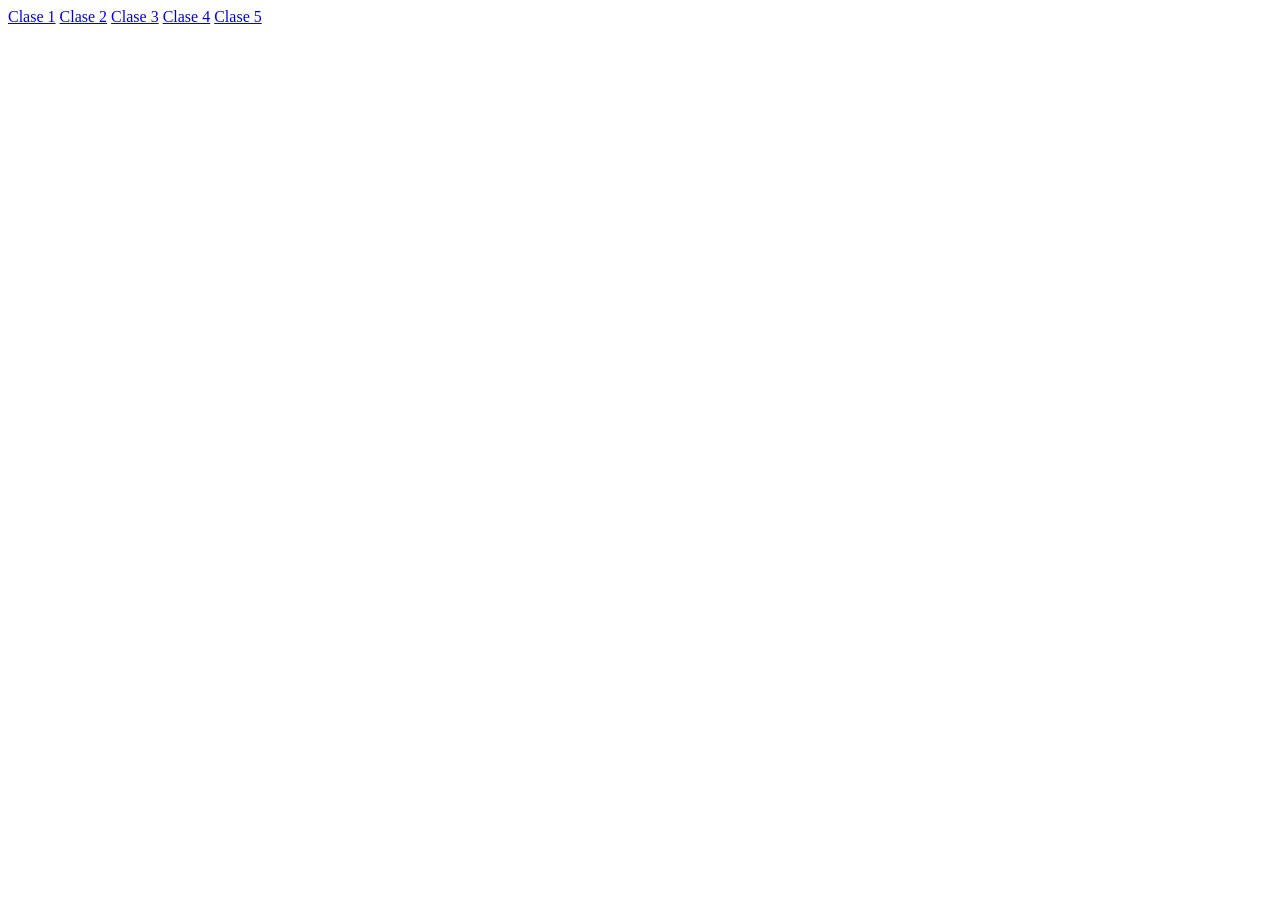
<file: index.html>
<!DOCTYPE html>
<html lang="en">
<head>
    <meta charset="UTF-8">
    <meta name="viewport" content="width=device-width, initial-scale=1.0">
    <title>Clase 1</title>
</head>
<body>
    <a href="./01 intro css/">Clase 1</a>
    <a href="./02-propiedades-basicas-css/">Clase 2</a>
    <a href="./03-herencia-css/">Clase 3</a>
    <a href="./04-intro-flebox/">Clase 4</a>
    <a href="./05-alineacion-flexbox/">Clase 5</a>
</body>
</html>
</file>
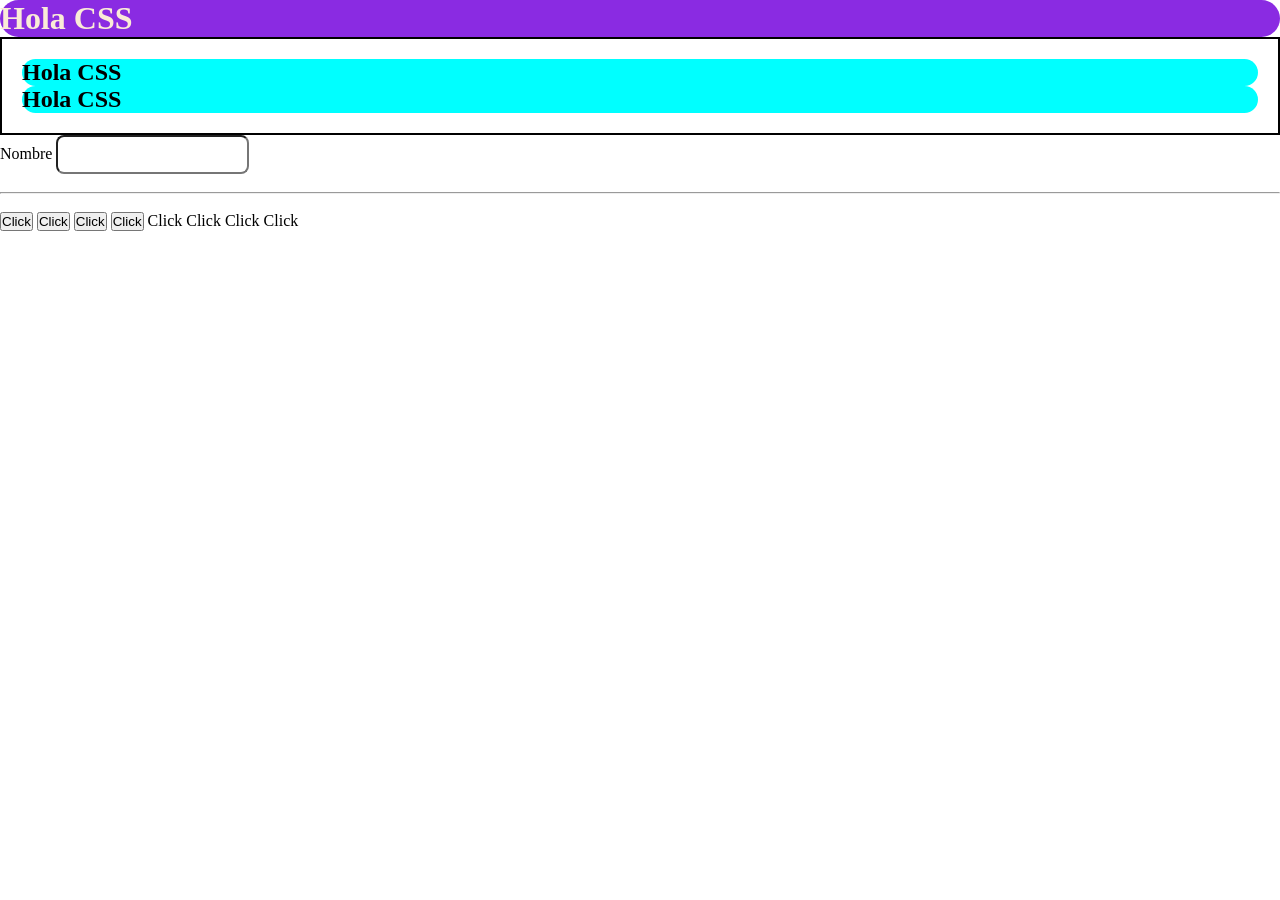
<file: 01 intro css/index.html>
<!DOCTYPE html>
<html lang="en">

<head>
    <meta charset="UTF-8">
    <meta name="viewport" content="width=device-width, initial-scale=1.0">
    <title>Intro a CSS</title>
    <!--Forma 3: Más efectiva-->
    <link rel="stylesheet" href="./style.css">

    <!--Forma 1: CSS interno-->
    <style>
        h1 {
            background-color: blueviolet;
        }
    </style>
</head>

<body>
    <!-- Forma 2: CSS interno-->
    <h1 style="color: antiquewhite">Hola CSS
    </h1>
    <section id="destacados">
    <h1 class="bg-aqua color-blue">Hola CSS
    </h1>
    <h1 class="bg-aqua color-blue">Hola CSS
    </h1>
    </section>

    <!--Estructura para selector avanzado-->
    <form class="form-registro">
        <div class="datos-persona">
            <label for="">Nombre</label>
            <input type="text" class="input-nombre">
        </div>
    </form>

    <br>
    <hr>
    <br>

    <button>Click</button>
    <button>Click</button>
    <button>Click</button>
    <button>Click</button>

    <p>Click</p>
    <p>Click</p>
    <p>Click</p>
    <p>Click</p>
</body>
</html>
</file>
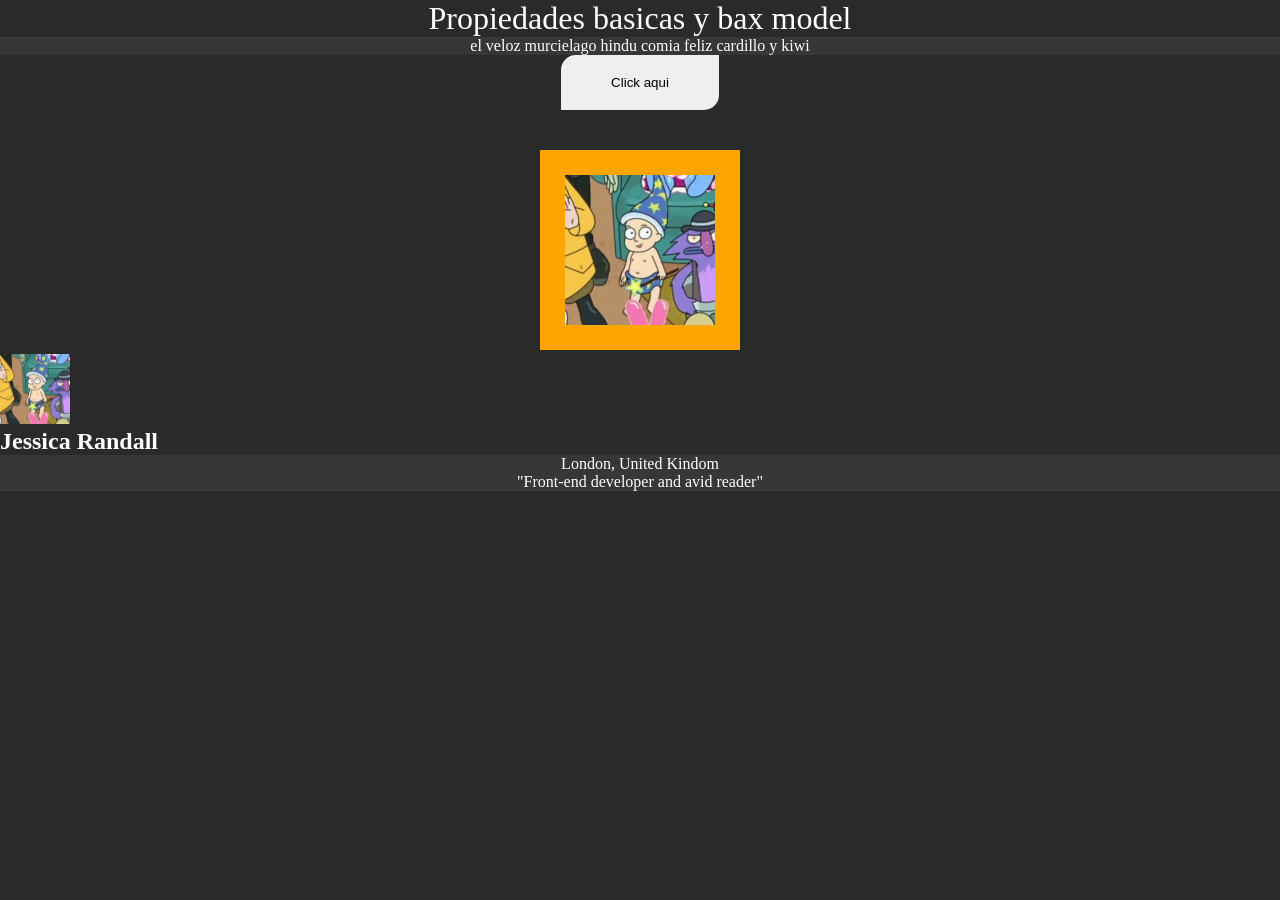
<file: 02-propiedades-basicas-css/index.html>
<!DOCTYPE html>
<html lang="en">

<head>
    <meta charset="UTF-8">
    <meta name="viewport" content="width=device-width, initial-scale=1.0">
    <title>Document</title>
    <link rel="preconnect" href="https://fonts.googleapis.com">
    <link rel="preconnect" href="https://fonts.gstatic.com" crossorigin>
    <link href="https://fonts.googleapis.com/css2?family=Uncial+Antiqua&display=swap" rel="stylesheet">
    <link rel="stylesheet" href="./style.css">
</head>

<body>
    <h1 class="titulo">Propiedades basicas y bax model</h1>
    <p>el veloz murcielago hindu comia feliz cardillo y kiwi</p>
    <div class="btn-box">
        <button>Click aqui</button>
    </div>
    <div id="portada">
        <img src="./assets/31.jpeg" alt="Baby magic">
        <!--Tarjeta-->
    </div>
    <div class="user-card">
        <div class="user-card-info">
            <img src="./assets/31.jpeg" alt="Baby magic" width="70">
            <h2>Jessica Randall</h2>
            <p class="text-green">London, United Kindom</p>
            <p>"Front-end developer and avid reader"</p>
        </div>  
        <div class="user-card-nav">

        </div>      
    </div>
</body>

</html>
</file>
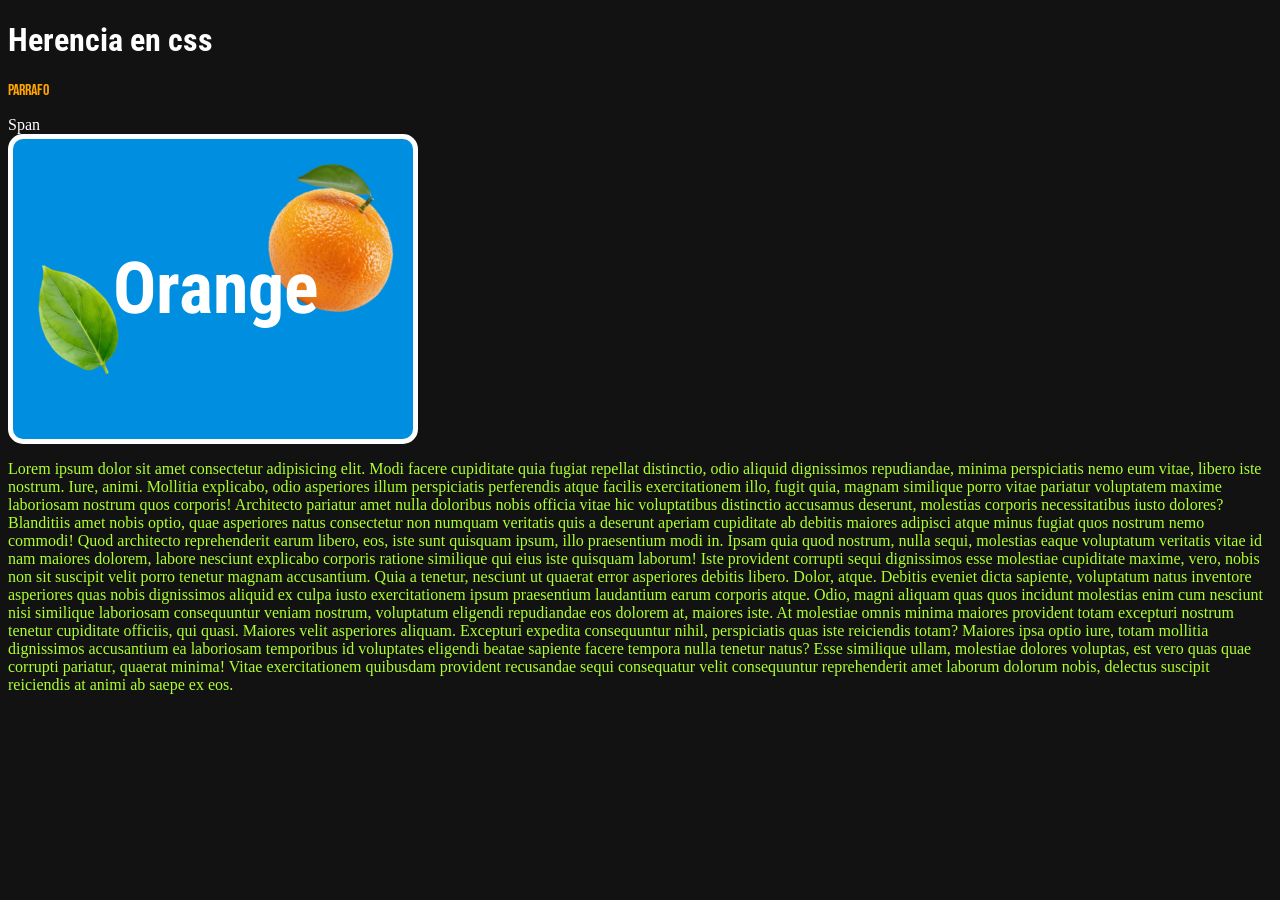
<file: 03-herencia-css/index.html>
<!DOCTYPE html>
<html lang="en">

<head>
    <meta charset="UTF-8">
    <meta name="viewport" content="width=device-width, initial-scale=1.0">
    <title>Herencias css</title>
    <link rel="stylesheet" href="./style.css"></a>
    <link rel="preconnect" href="https://fonts.googleapis.com">
    <link rel="preconnect" href="https://fonts.gstatic.com" crossorigin>
    <link href="https://fonts.googleapis.com/css2?family=Roboto+Condensed:ital,wght@0,100..900;1,100..900&display=swap"
        rel="stylesheet">
    <link rel="preconnect" href="https://fonts.googleapis.com">
    <link rel="preconnect" href="https://fonts.gstatic.com" crossorigin>
    <link href="https://fonts.googleapis.com/css2?family=Bebas+Neue&display=swap" rel="stylesheet">
</head>

<body>
    <h1>Herencia en css</h1>

    <p class="p" id="miParrafo">Parrafo</p>
    <span>Span</span>
    <br>
    <div class="parent">
        <h1>Orange</h1>
        <img class="orange" src="./assents/orange.png" alt="" width="150">
        <img class="leaf" src="./assents/file.png" alt="" width="150">
    </div>
    <p>Lorem ipsum dolor sit amet consectetur adipisicing elit. Modi facere cupiditate quia fugiat repellat distinctio,
        odio aliquid dignissimos repudiandae, minima perspiciatis nemo eum vitae, libero iste nostrum. Iure, animi.
        Mollitia explicabo, odio asperiores illum perspiciatis perferendis atque facilis exercitationem illo, fugit
        quia, magnam similique porro vitae pariatur voluptatem maxime laboriosam nostrum quos corporis! Architecto
        pariatur amet nulla doloribus nobis officia vitae hic voluptatibus distinctio accusamus deserunt, molestias
        corporis necessitatibus iusto dolores? Blanditiis amet nobis optio, quae asperiores natus consectetur non
        numquam veritatis quis a deserunt aperiam cupiditate ab debitis maiores adipisci atque minus fugiat quos nostrum
        nemo commodi! Quod architecto reprehenderit earum libero, eos, iste sunt quisquam ipsum, illo praesentium modi
        in. Ipsam quia quod nostrum, nulla sequi, molestias eaque voluptatum veritatis vitae id nam maiores dolorem,
        labore nesciunt explicabo corporis ratione similique qui eius iste quisquam laborum! Iste provident corrupti
        sequi dignissimos esse molestiae cupiditate maxime, vero, nobis non sit suscipit velit porro tenetur magnam
        accusantium. Quia a tenetur, nesciunt ut quaerat error asperiores debitis libero. Dolor, atque. Debitis eveniet
        dicta sapiente, voluptatum natus inventore asperiores quas nobis dignissimos aliquid ex culpa iusto
        exercitationem ipsum praesentium laudantium earum corporis atque. Odio, magni aliquam quas quos incidunt
        molestias enim cum nesciunt nisi similique laboriosam consequuntur veniam nostrum, voluptatum eligendi
        repudiandae eos dolorem at, maiores iste. At molestiae omnis minima maiores provident totam excepturi nostrum
        tenetur cupiditate officiis, qui quasi. Maiores velit asperiores aliquam. Excepturi expedita consequuntur nihil,
        perspiciatis quas iste reiciendis totam? Maiores ipsa optio iure, totam mollitia dignissimos accusantium ea
        laboriosam temporibus id voluptates eligendi beatae sapiente facere tempora nulla tenetur natus? Esse similique
        ullam, molestiae dolores voluptas, est vero quas quae corrupti pariatur, quaerat minima! Vitae exercitationem
        quibusdam provident recusandae sequi consequatur velit consequuntur reprehenderit amet laborum dolorum nobis,
        delectus suscipit reiciendis at animi ab saepe ex eos.</p>

</body>

</html>
</file>
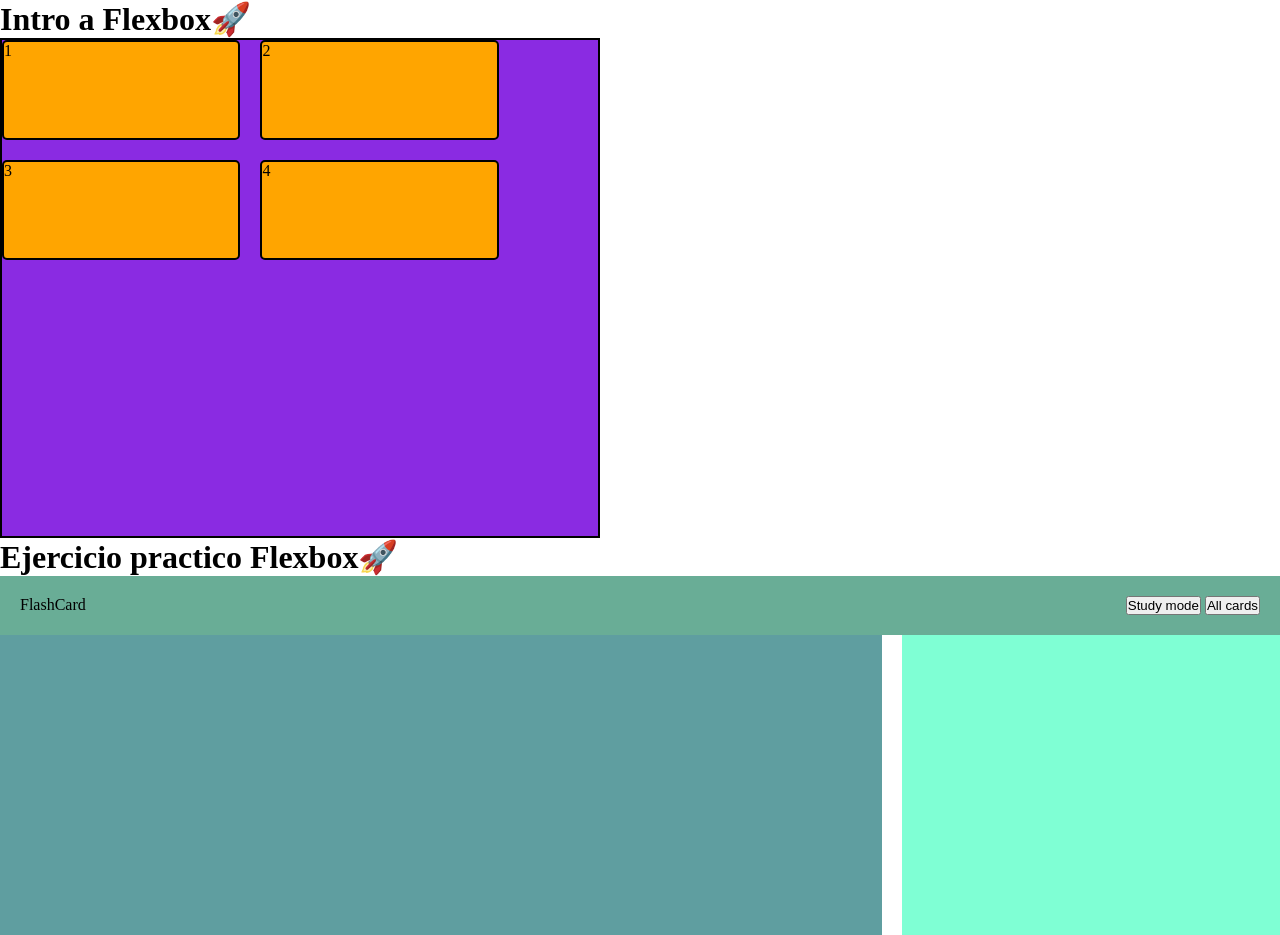
<file: 04-intro-flebox/index.html>
<!DOCTYPE html>
<html lang="en">

<head>
    <meta charset="UTF-8">
    <meta name="viewport" content="width=device-width, initial-scale=1.0">
    <title>Document</title>
    <link rel="stylesheet" href="./style.css">
</head>

<body>
    <h1>Intro a Flexbox🚀</h1>

    <div class="container">
        <div class="box">1</div>
        <div class="box">2</div>
        <div class="box">3</div>
        <div class="box">4</div>
    </div>
</body>
<h1>Ejercicio practico Flexbox🚀</h1>

<header>
    <div class="logo">FlashCard</div>
    <div class="botones">
        <button>Study mode</button>
        <button>All cards</button>
</header>
<main>
    <div class="main-content"></div>
    <div class="statistics"></div>
</main>

</html>
</file>
<file: 01 intro css/style.css>
*{
    margin: 0;
    padding: 0;
    
}

h1{
    border-radius: 30px;
}
.bg-aqua{
    background-color: aqua;
}
.color-tomato{
    color: #030bff(6, 84, 210);
}

#destacados{
    border: 2px solid black;
    padding: 20px;
}

.form-registro .datos-persona .input-nombre{
    padding: 10px;
    border-radius: 8px;
}
.form-registro .datos-persona .input-nombre:focus{
    border: 2px solid tomato;
    background-color: aquamarine;
}
button{
    display: inline-block;
}
button:hover{
    background-color: tomato;
    color: #ffffff5a;
    border: none;
    padding: 10px;
    transition-duration: .5s;

}
p{
    display: inline-block;
}
</file>
<file: 02-propiedades-basicas-css/style.css>
*{margin: 0;
padding: 0;
box-sizing: border-box;
}
body{
    background-color: #2a2a2a;
    color: #fff;
}
.titulo{
    font-family: 'Times New Roman', Times, serif;
    font-size: 2rem;
    font-weight: 100;
    font-style: normal;
    text-align: center;
}

p{
    background-color: #373737;
    text-align: center;
}

.btn-box{
    text-align: center;
}

button{
    text-align: center;
    padding: 20px 50px;
    border-radius: 15px 0 15px 0;
    border: none;
}

#portada{
    text-align: center;
    margin-top: 40px;
}

#portada img{
border: 25px solid orange;
padding: 0px;
background-color: #fff;
width: 200px;
}
</file>
<file: 03-herencia-css/style.css>
body{
    background-color: #121212;
    color: #fff;
}
h1{
    font-family: "Roboto Condensed", sans-serif;
}

#miParrafo{color: purple violet;}
.p{color: orange;
    font-family: "Bebas Neue", sans-serif;
}
p{color: greenyellow;}

.parent{
  background-color: rgb(0, 142, 224);
  width: 400px;
  height: 300px;
  border: 5px solid white;
  border-radius: 15px;
  position: sticky;
  right: 0;
  bottom: 0;
}

.parent h1{
    position: absolute;
    font-size: 4.5rem;
    left: 25%;
    bottom: 20%;
    z-index: 2;
}

.parent img{
    position: absolute;
}
.orange{
right: 0;
top: 7%;
z-index: 1;
width: 40%;
transform: rotate(32deg);
}

.leaf{
    bottom: 15%;
    left: -3%;
    z-index: 3;
    transform: rotate(-32deg);

}
</file>
<file: 04-intro-flebox/style.css>
*{
    margin: 0;
    padding: 0;
    box-sizing: border-box;
}

.container{
    display: flex;
    flex-direction: row;
    flex-wrap: wrap;
    justify-content: flex-start;
    align-items: flex-start;
    align-content: flex-start;
    gap: 20px;
    

    background-color: blueviolet;
    border: 2px solid black;
    width: 600px;
    height: 500px;
}

.box{
    width: 40%;
    height: 100px;
    background-color: orange;
    border: 2px solid black;
    border-radius: 5px;
}

header{
    background-color: rgb(105, 173, 150);
    display: flex;
    padding: 20px;
    justify-content: space-between;
}

main{
    display: flex;
    gap: 20px;
}

.main-content{
    width: 70%;
    height: 300px;
    background-color: cadetblue;
}

.statistics{
    width: 30%;
    height: 300px;
    background-color: aquamarine;
}
</file>
